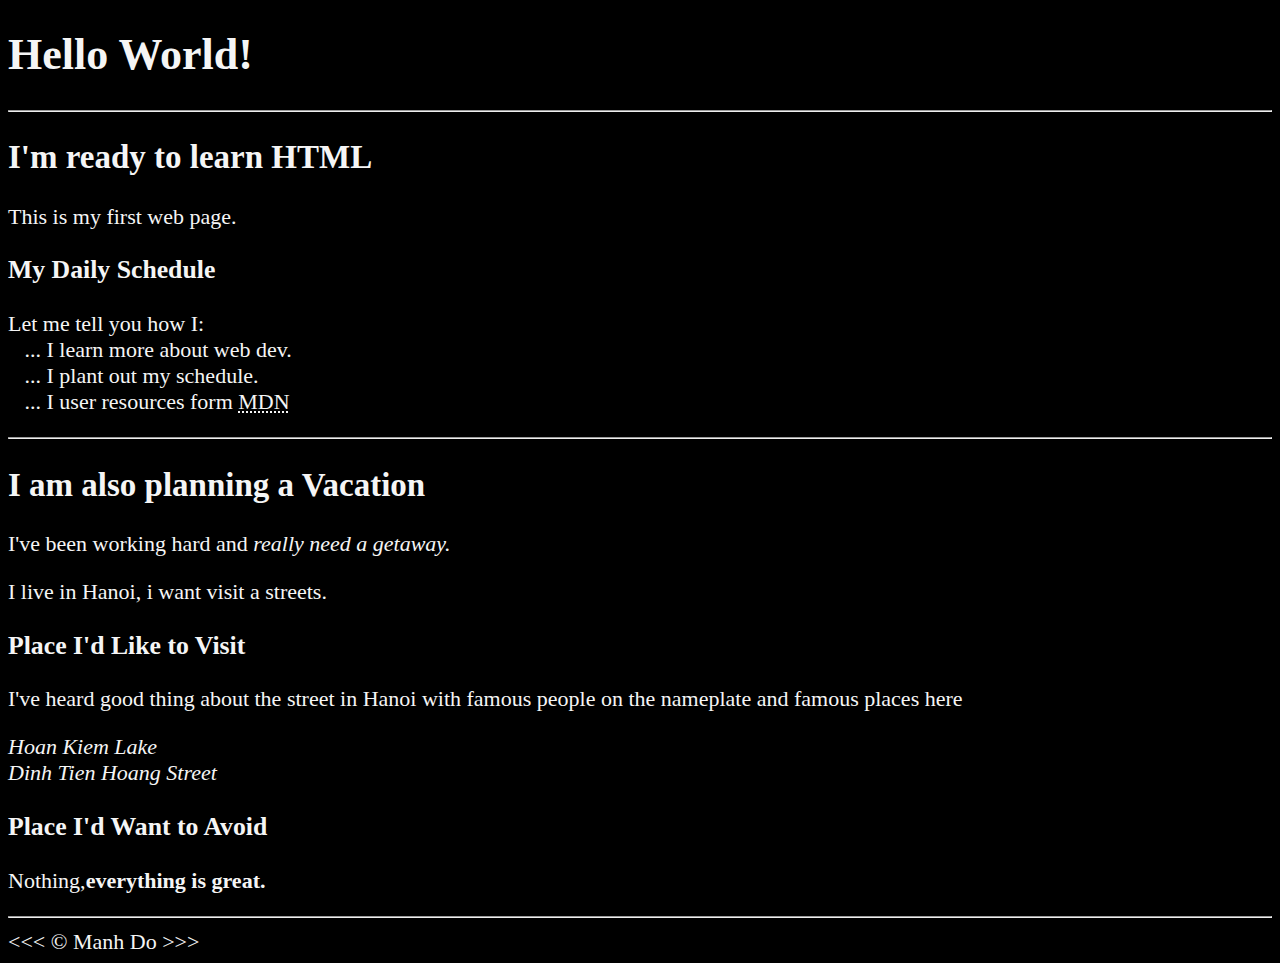
<file: 01_LESSON/index.html>
<!DOCTYPE html>
<html lang="en">
  <head>
    <meta charset="UTF-8">
    <meta name="author" content="Manh Do">
    <meta name="description" content="this page contains all the things i am learning how to create as i learn HTML.">
    <title>First Web Page</title>
    <link rel="icon" href="html5.png" type="image/x-icon">
    <!-- noi nay co the lien ket den javascript file, css file -->
    <link rel="stylesheet" href="main.css" type="text/css">    

  </head>

  <body>
    <h1>Hello World!</h1>

    <hr>

    <h2>I'm ready to learn HTML</h2>
    <p>This is my first web page.</p>

    <h3>My Daily Schedule</h3>
    <p>Let me tell you how I:
        <br>&nbsp;&nbsp;&nbsp;... I learn more about web dev.
        <br>&nbsp;&nbsp;&nbsp;... I plant out my schedule.
        <br>&nbsp;&nbsp;&nbsp;... I user resources form <abbr title="Mozilla Develop Network">MDN</abbr>
    </p>

    <hr>

    <h2>I am also planning a Vacation</h2>
    <p>I've been working hard and <em>really need a getaway.</em></p>
    <p>I live in Hanoi, i want  visit a streets.</p>

    <h3>Place I'd Like to Visit</h3>
    <p>I've heard good thing about the street in Hanoi with famous people on the nameplate and famous places here</p>
    <address>
        Hoan Kiem Lake <br>
        Dinh Tien Hoang Street <br>
    </address>
    <!-- TODO: Add more place -->
    <h3>Place I'd Want to Avoid</h3>
    <p>Nothing,<strong>everything is great.</strong> </p>
        
    <hr>
    &lt;&lt;&lt; &copy; Manh Do &gt;&gt;&gt;
  </body>
</html>
</file>
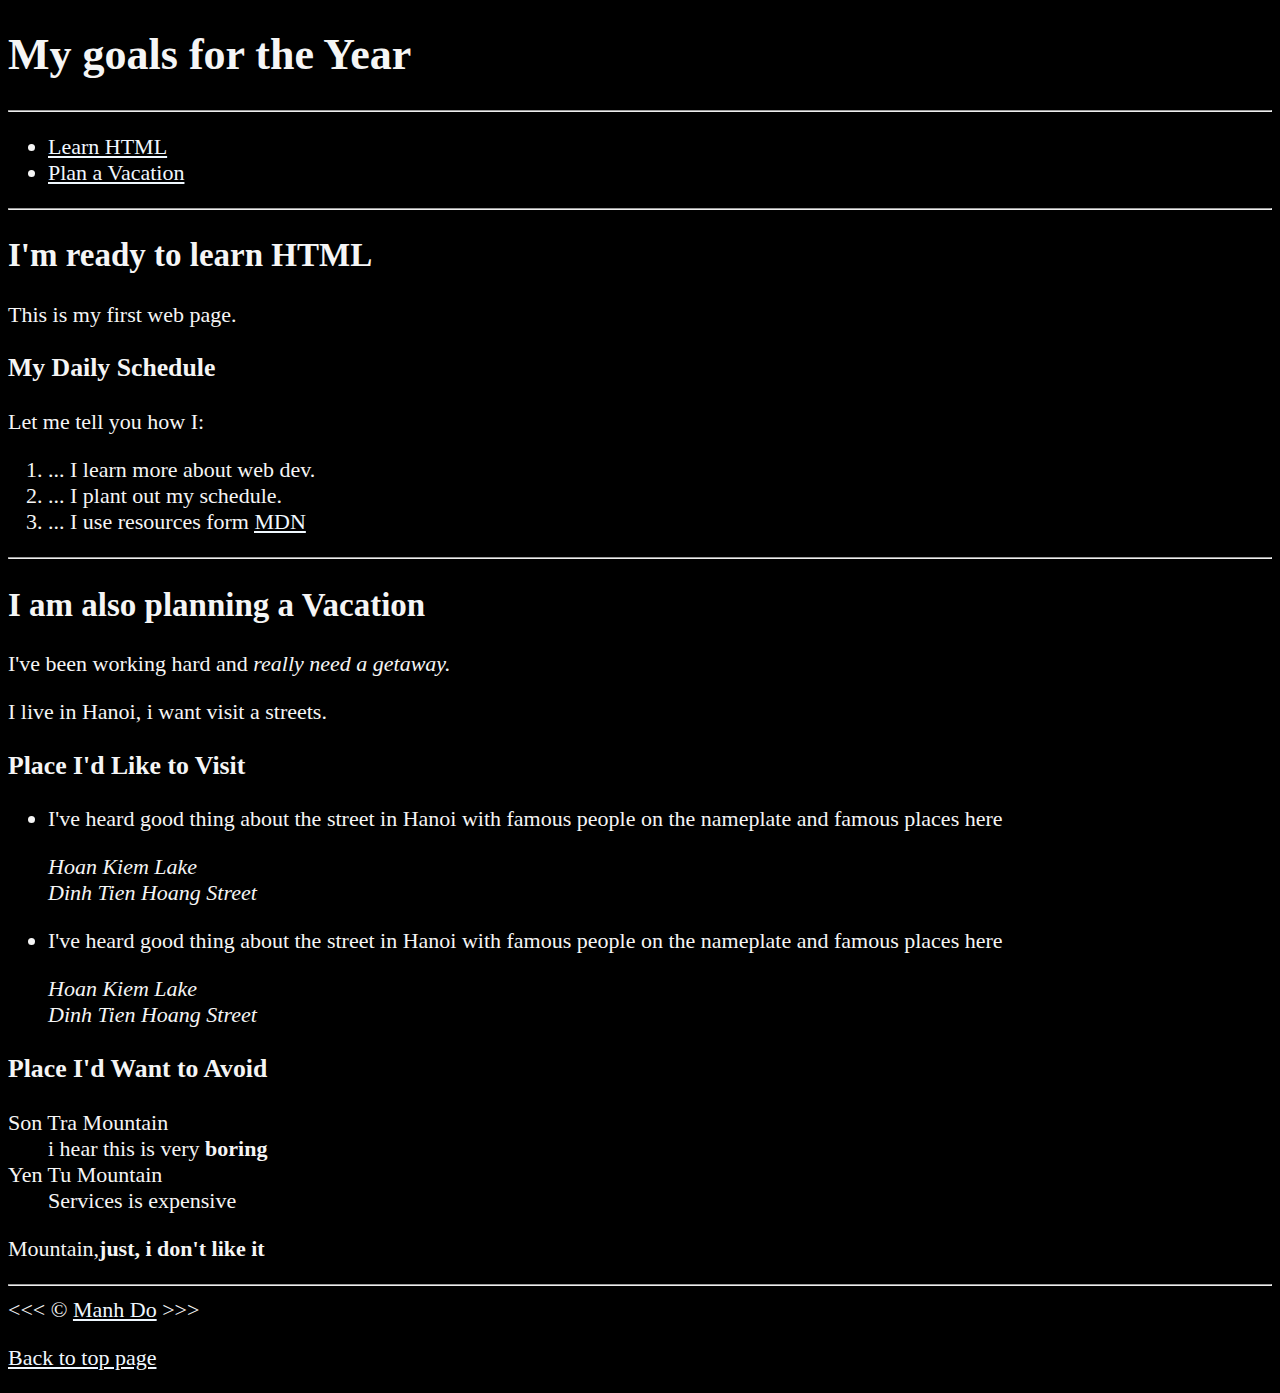
<file: 04_LESSON/index.html>
<!DOCTYPE html>
<html lang="en">
  <head>
    <meta charset="UTF-8">
    <meta name="author" content="Manh Do">
    <meta name="description" content="this page contains all the things i am learning how to create as i learn HTML.">
    <title>First Web Page</title>
    <link rel="icon" href="html5.png" type="image/x-icon">
    <!-- noi nay co the lien ket den javascript file, css file -->
    <link rel="stylesheet" href="main.css" type="text/css">    

  </head>

  <body>
    <h1>My goals for the Year</h1>

    <hr>
      <nav>
        <ul>
          <li>
            <a href="#html">Learn HTML</a>
          </li>
          <li>
            <a href="#vacation">Plan a Vacation</a>
          </li>
        </ul>
      </nav>
    <hr>

    <section id="html">
      <h2>I'm ready to learn HTML</h2>
      <p>This is my first web page.</p>

      <h3>My Daily Schedule</h3>
      <p>Let me tell you how I:</p>
      <ol>
        <li>... I learn more about web dev.</li>
        <li>... I plant out my schedule.</li>
        <li>... I use resources form <abbr title="Mozilla Develop Network"><a href="https://developer.mozilla.org/">MDN</a></abbr></li>
      </ol>
    </section>

    <hr>
    <section id="vacation">
      <h2>I am also planning a Vacation</h2>
      <p>I've been working hard and <em>really need a getaway.</em></p>
      <p>I live in Hanoi, i want  visit a streets.</p>

      <h3>Place I'd Like to Visit</h3>
      <ul>
        <li>
          <p>I've heard good thing about the street in Hanoi with famous people on the nameplate and famous places here</p>
          <address>
              Hoan Kiem Lake <br>
              Dinh Tien Hoang Street <br>
          </address>
        </li>
        <li>
          <p>I've heard good thing about the street in Hanoi with famous people on the nameplate and famous places here</p>
          <address>
              Hoan Kiem Lake <br>
              Dinh Tien Hoang Street <br>
          </address>
        </li>
        <!-- TODO: Add more place -->
      </ul>
      <h3>Place I'd Want to Avoid</h3>
      <dl>
        <dt>Son Tra Mountain</dt>
        <dd>i hear this is very <strong>boring</strong></dd>

        <dt>Yen Tu Mountain</dt>
        <dd>Services is expensive</dd>
      </dl>
      <p>Mountain,<strong>just, i don't like it</strong> </p>
    </section>
    <hr>
    &lt;&lt;&lt; &copy; <a href="about.html">Manh Do</a> &gt;&gt;&gt;
    <p>
      <a href="#">Back to top page</a>
    </p>
  </body>
</html>
</file>
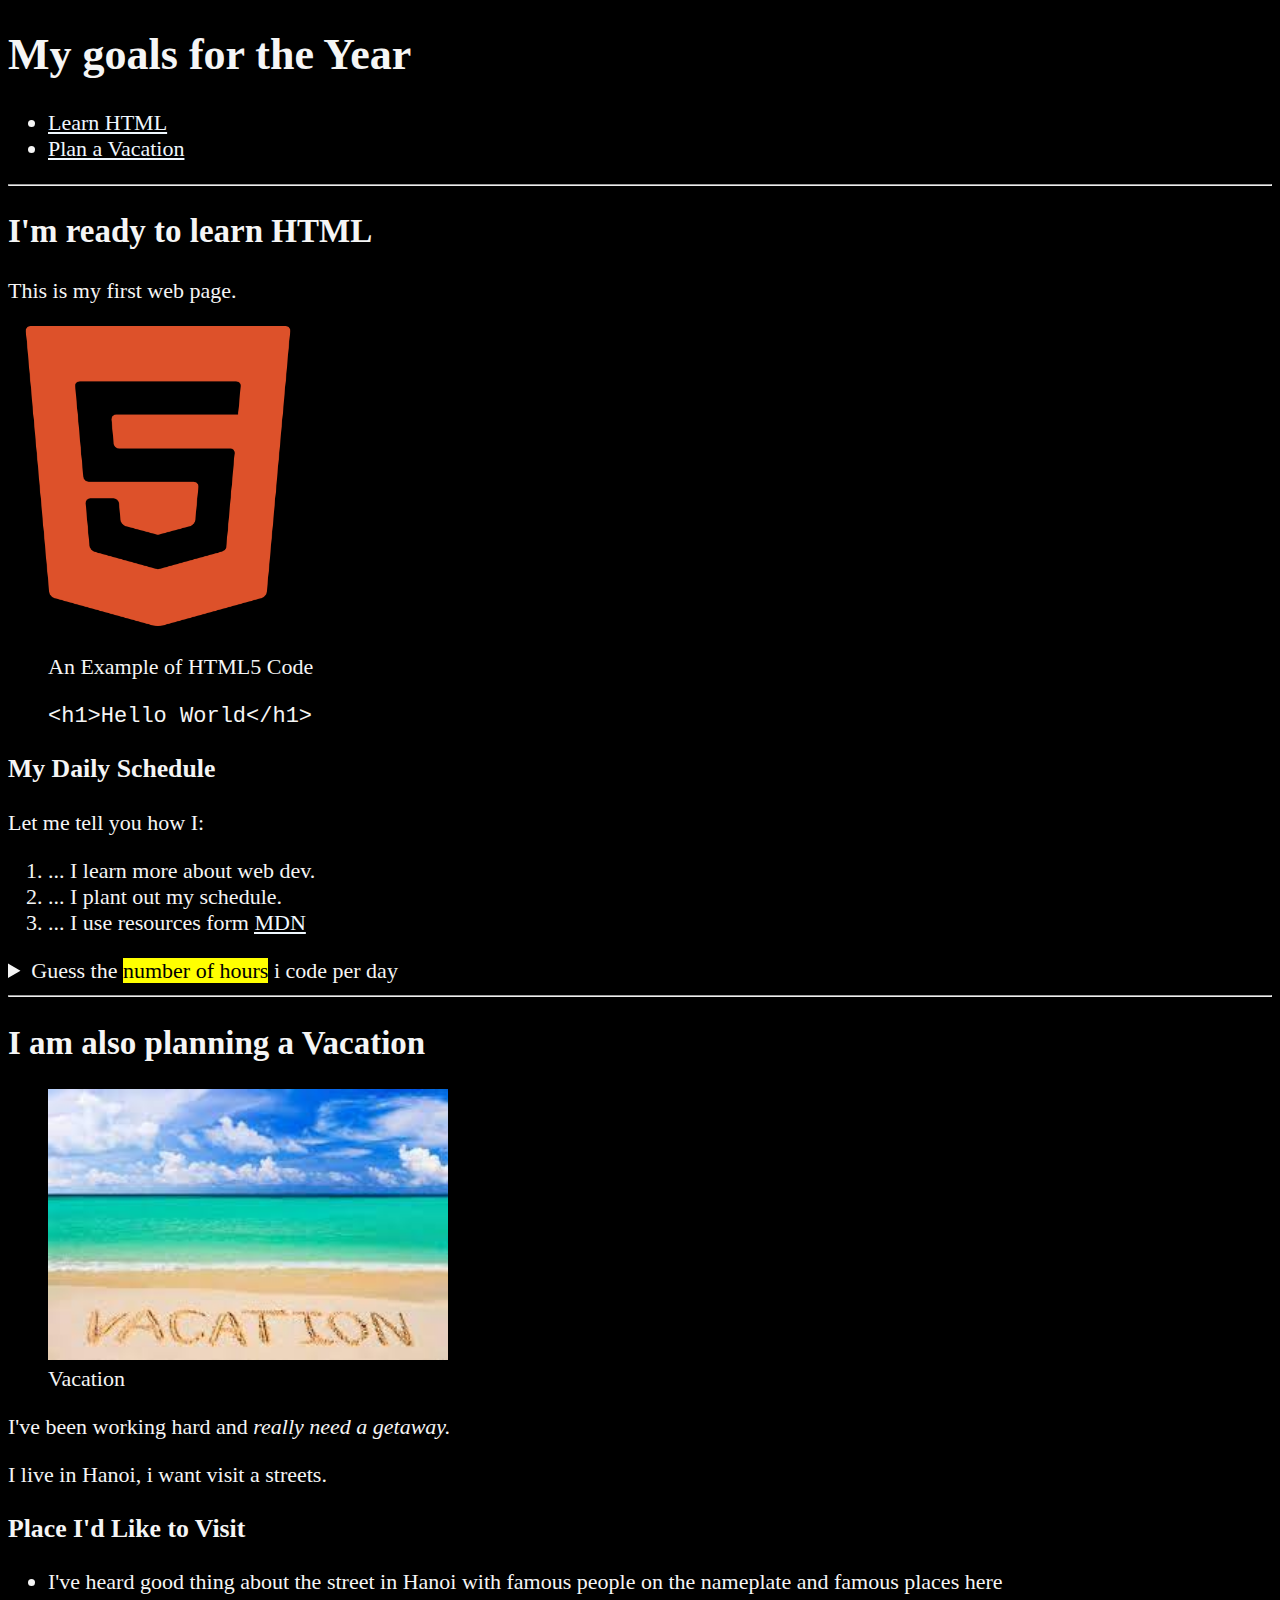
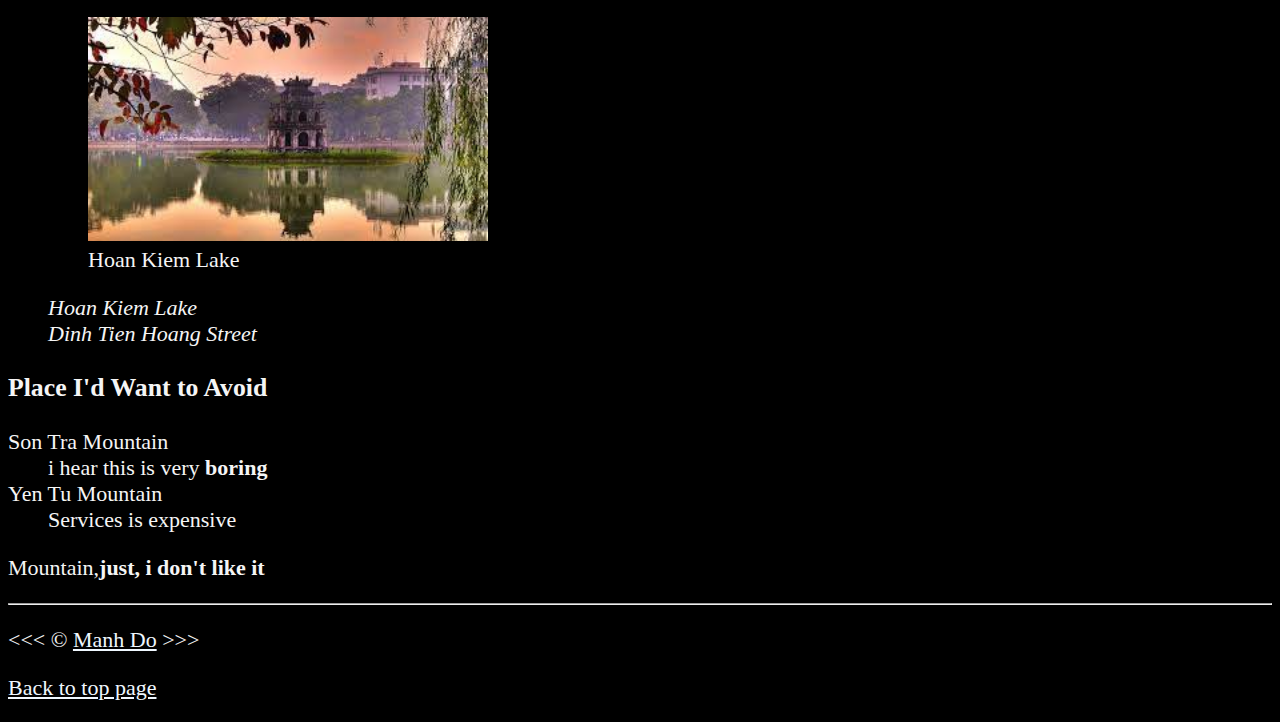
<file: 07_LESSON/index.html>
<!DOCTYPE html>
<html lang="en">

<head>
  <meta charset="UTF-8" />
  <meta name="author" content="Manh Do" />
  <meta name="description" content="this page contains all the things i am learning how to create as i learn HTML." />
  <title>First Web Page</title>
  <link rel="icon" href="html5.png" type="image/x-icon" />
  <!-- noi nay co the lien ket den javascript file, css file -->
  <link rel="stylesheet" href="main.css" type="text/css" />
</head>

<body>
  <h1>My goals for the Year</h1>

  <header>
    <nav aria-label="primary-navigation">
      <ul>
        <li>
          <a href="#html">Learn HTML</a>
        </li>
        <li>
          <a href="#vacation">Plan a Vacation</a>
        </li>
      </ul>
    </nav>
  </header>
  <hr />
  <main>
    <article id="html">
      <h2>I'm ready to learn HTML</h2>
      <p>This is my first web page.</p>
      <section>
        <img src="img/html_logo.png" alt="html_logo" width="300" height="300" title="I am learning HTML5" />

        <figure>
          <figcaption>An Example of HTML5 Code</figcaption>
          <p>
            <code>&lt;h1&gt;Hello World&lt;/h1&gt;</code>
          </p>
        </figure>
      </section>
      <section>
        <h3>My Daily Schedule</h3>
        <p>Let me tell you how I:</p>
        <ol>
          <li>... I learn more about web dev.</li>
          <li>... I plant out my schedule.</li>
          <li>
            ... I use resources form
            <abbr title="Mozilla Develop Network"><a href="https://developer.mozilla.org/">MDN</a></abbr>
          </li>
        </ol>
      </section>

      <aside>
        <details>
          <summary>
            Guess the <mark>number of hours</mark> i code per day
          </summary>
          <p>i start at <time datetime="08:00">8 am</time> and i write code <time datetime="PT3H">3 hours</time> every
            morning.</p>
        </details>
      </aside>

      
    </article>

    <hr />

    <article id="vacation">
      <h2>I am also planning a Vacation</h2>
      <figure>
        <img src="img/vacation.png" alt="vacation" width="400" title="it's 5 o'clock" />
        <figcaption>Vacation</figcaption>
      </figure>
      <p>I've been working hard and <em>really need a getaway.</em></p>
      <p>I live in Hanoi, i want visit a streets.</p>
      <section>
        <h3>Place I'd Like to Visit</h3>
        <ul>
          <li>
            <p>
              I've heard good thing about the street in Hanoi with famous people
              on the nameplate and famous places here
            </p>
            <figure>
              <img src="img/hoan_kiem_lake.png" alt="hoan kiem Lake" width="400" title="i want to visit HK Lake"
                loading="lazy" />
              <figcaption>Hoan Kiem Lake</figcaption>
            </figure>

            <address>
              Hoan Kiem Lake <br />
              Dinh Tien Hoang Street <br />
            </address>
          </li>
          <!-- <li>
            <p>I've heard good thing about the street in Hanoi with famous people on the nameplate and famous places here</p>
            <address>
                Hoan Kiem Lake <br>
                Dinh Tien Hoang Street <br>
            </address>
          </li> -->

      </section>
      <!-- TODO: Add more place -->
      <!-- <div></div>
      <span></span> -->
      <section>
        </ul>
        <h3>Place I'd Want to Avoid</h3>
        <dl>
          <dt>Son Tra Mountain</dt>
          <dd>i hear this is very <strong>boring</strong></dd>

          <dt>Yen Tu Mountain</dt>
          <dd>Services is expensive</dd>
        </dl>
        <p>Mountain,<strong>just, i don't like it</strong></p>
      </section>
    </article>
  </main>
  <hr />
  <footer>
    <p>&lt;&lt;&lt; &copy; <a href="about.html">Manh Do</a> &gt;&gt;&gt;</p>
    <p>
      <a href="#">Back to top page</a>
    </p>
  </footer>
</body>

</html>
</file>
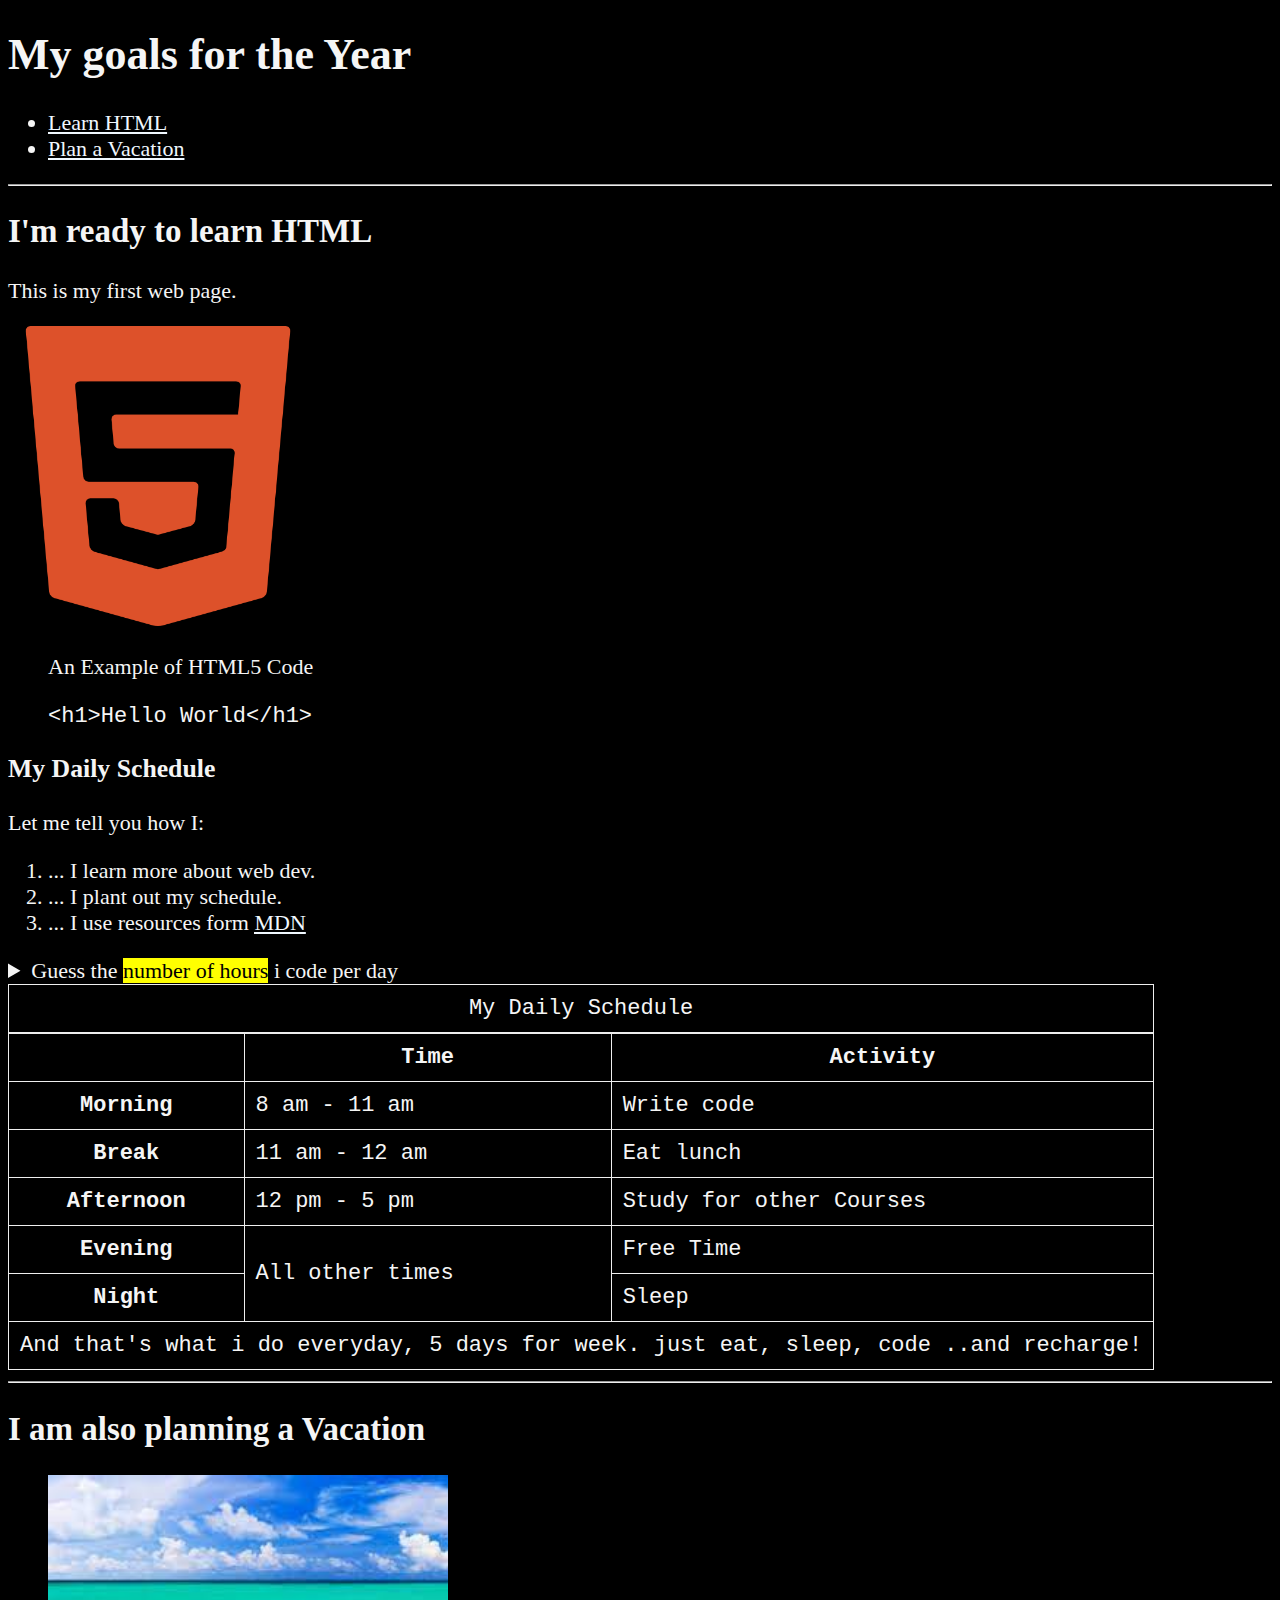
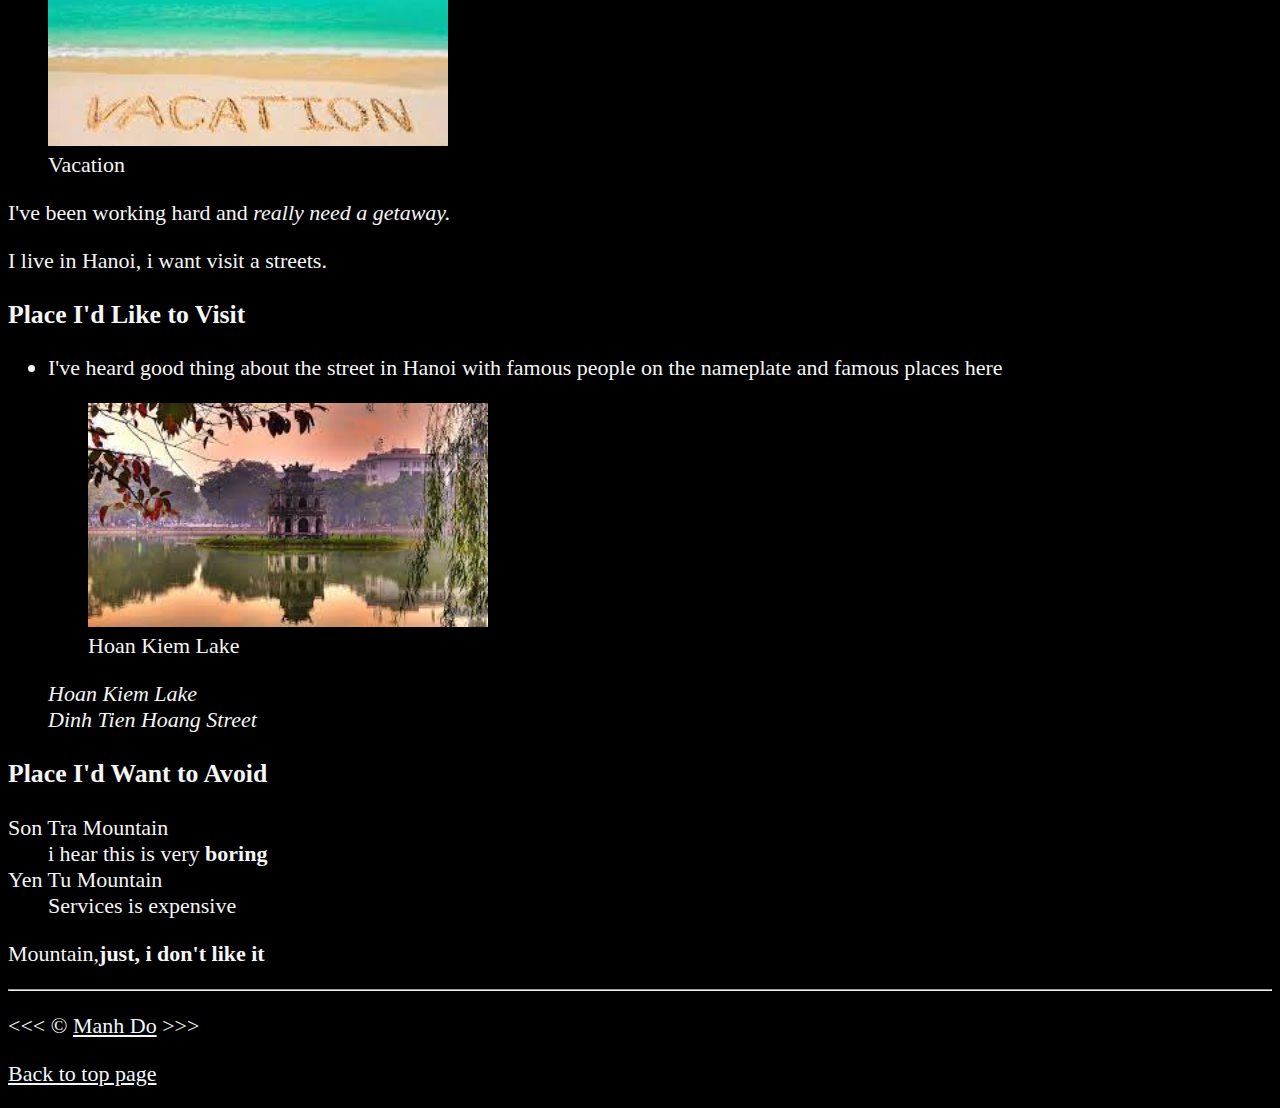
<file: 08_LESSON/index.html>
<!DOCTYPE html>
<html lang="en">

<head>
  <meta charset="UTF-8" />
  <meta name="author" content="Manh Do" />
  <meta name="description" content="this page contains all the things i am learning how to create as i learn HTML." />
  <title>First Web Page</title>
  <link rel="icon" href="html5.png" type="image/x-icon" />
  <!-- noi nay co the lien ket den javascript file, css file -->
  <link rel="stylesheet" href="main.css" type="text/css" />
</head>

<body>
  <h1>My goals for the Year</h1>

  <header>
    <nav aria-label="primary-navigation">
      <ul>
        <li>
          <a href="#html">Learn HTML</a>
        </li>
        <li>
          <a href="#vacation">Plan a Vacation</a>
        </li>
      </ul>
    </nav>
  </header>
  <hr />
  <main>
    <article id="html">
      <h2>I'm ready to learn HTML</h2>
      <p>This is my first web page.</p>
      <section>
        <img src="img/html_logo.png" alt="html_logo" width="300" height="300" title="I am learning HTML5" />

        <figure>
          <figcaption>An Example of HTML5 Code</figcaption>
          <p>
            <code>&lt;h1&gt;Hello World&lt;/h1&gt;</code>
          </p>
        </figure>
      </section>
      <section>
        <h3>My Daily Schedule</h3>
        <p>Let me tell you how I:</p>
        <ol>
          <li>... I learn more about web dev.</li>
          <li>... I plant out my schedule.</li>
          <li>
            ... I use resources form
            <abbr title="Mozilla Develop Network"><a href="https://developer.mozilla.org/">MDN</a></abbr>
          </li>
        </ol>
      </section>

      <aside>
        <details>
          <summary>
            Guess the <mark>number of hours</mark> i code per day
          </summary>
          <p>i start at <time datetime="08:00">8 am</time> and i write code <time datetime="PT3H">3 hours</time> every
            morning.</p>
        </details>
      </aside>

      <table>
        <caption>My Daily Schedule</caption>
        <thead>
          <tr>
            <th>&nbsp;</th>
            <th scope="col">Time</th>
            <th scope="col">Activity</th>
          </tr>
        </thead>
        <tbody>
          <tr>
            <th scope="row">Morning</th>
            <td>
              <time datetime="08:00">8 am</time> - <time datetime="11:00">11 am</time>
            </td>
            <td>Write code</td>
          </tr>
          <tr>
            <th scope="row">Break</th>
            <td>
              <time datetime="11:00">11 am</time> - <time datetime="12:00">12 am</time>
            </td>
            <td>Eat lunch</td>
          </tr>
          <tr>
            <th scope="row">Afternoon</th>
            <td>
              <time datetime="12:00">12 pm</time> - <time datetime="17:00">5 pm</time>
            </td>
            <td>Study for other Courses</td>
          </tr>
          <tr>
            <th scope="row">Evening</th>
            <td rowspan="2">All other times</td>
            <td>Free Time</td>
          </tr>
          <tr>
            <th scope="row">Night</th>
            <td>Sleep</td>
          </tr>
        </tbody>
        <tfoot>
          <tr>
            <td colspan="3">And that's what i do everyday, 5 days for week. just eat, sleep, code ..and recharge!</td>
          </tr>
        </tfoot>
      </table>
    </article>

    <hr />

    <article id="vacation">
      <h2>I am also planning a Vacation</h2>
      <figure>
        <img src="img/vacation.png" alt="vacation" width="400" title="it's 5 o'clock" />
        <figcaption>Vacation</figcaption>
      </figure>
      <p>I've been working hard and <em>really need a getaway.</em></p>
      <p>I live in Hanoi, i want visit a streets.</p>
      <section>
        <h3>Place I'd Like to Visit</h3>
        <ul>
          <li>
            <p>
              I've heard good thing about the street in Hanoi with famous people
              on the nameplate and famous places here
            </p>
            <figure>
              <img src="img/hoan_kiem_lake.png" alt="hoan kiem Lake" width="400" title="i want to visit HK Lake"
                loading="lazy" />
              <figcaption>Hoan Kiem Lake</figcaption>
            </figure>

            <address>
              Hoan Kiem Lake <br />
              Dinh Tien Hoang Street <br />
            </address>
          </li>
          <!-- <li>
            <p>I've heard good thing about the street in Hanoi with famous people on the nameplate and famous places here</p>
            <address>
                Hoan Kiem Lake <br>
                Dinh Tien Hoang Street <br>
            </address>
          </li> -->

      </section>
      <!-- TODO: Add more place -->
      <!-- <div></div>
      <span></span> -->
      <section>
        </ul>
        <h3>Place I'd Want to Avoid</h3>
        <dl>
          <dt>Son Tra Mountain</dt>
          <dd>i hear this is very <strong>boring</strong></dd>

          <dt>Yen Tu Mountain</dt>
          <dd>Services is expensive</dd>
        </dl>
        <p>Mountain,<strong>just, i don't like it</strong></p>
      </section>
    </article>
  </main>
  <hr />
  <footer>
    <p>&lt;&lt;&lt; &copy; <a href="about.html">Manh Do</a> &gt;&gt;&gt;</p>
    <p>
      <a href="#">Back to top page</a>
    </p>
  </footer>
</body>

</html>
</file>
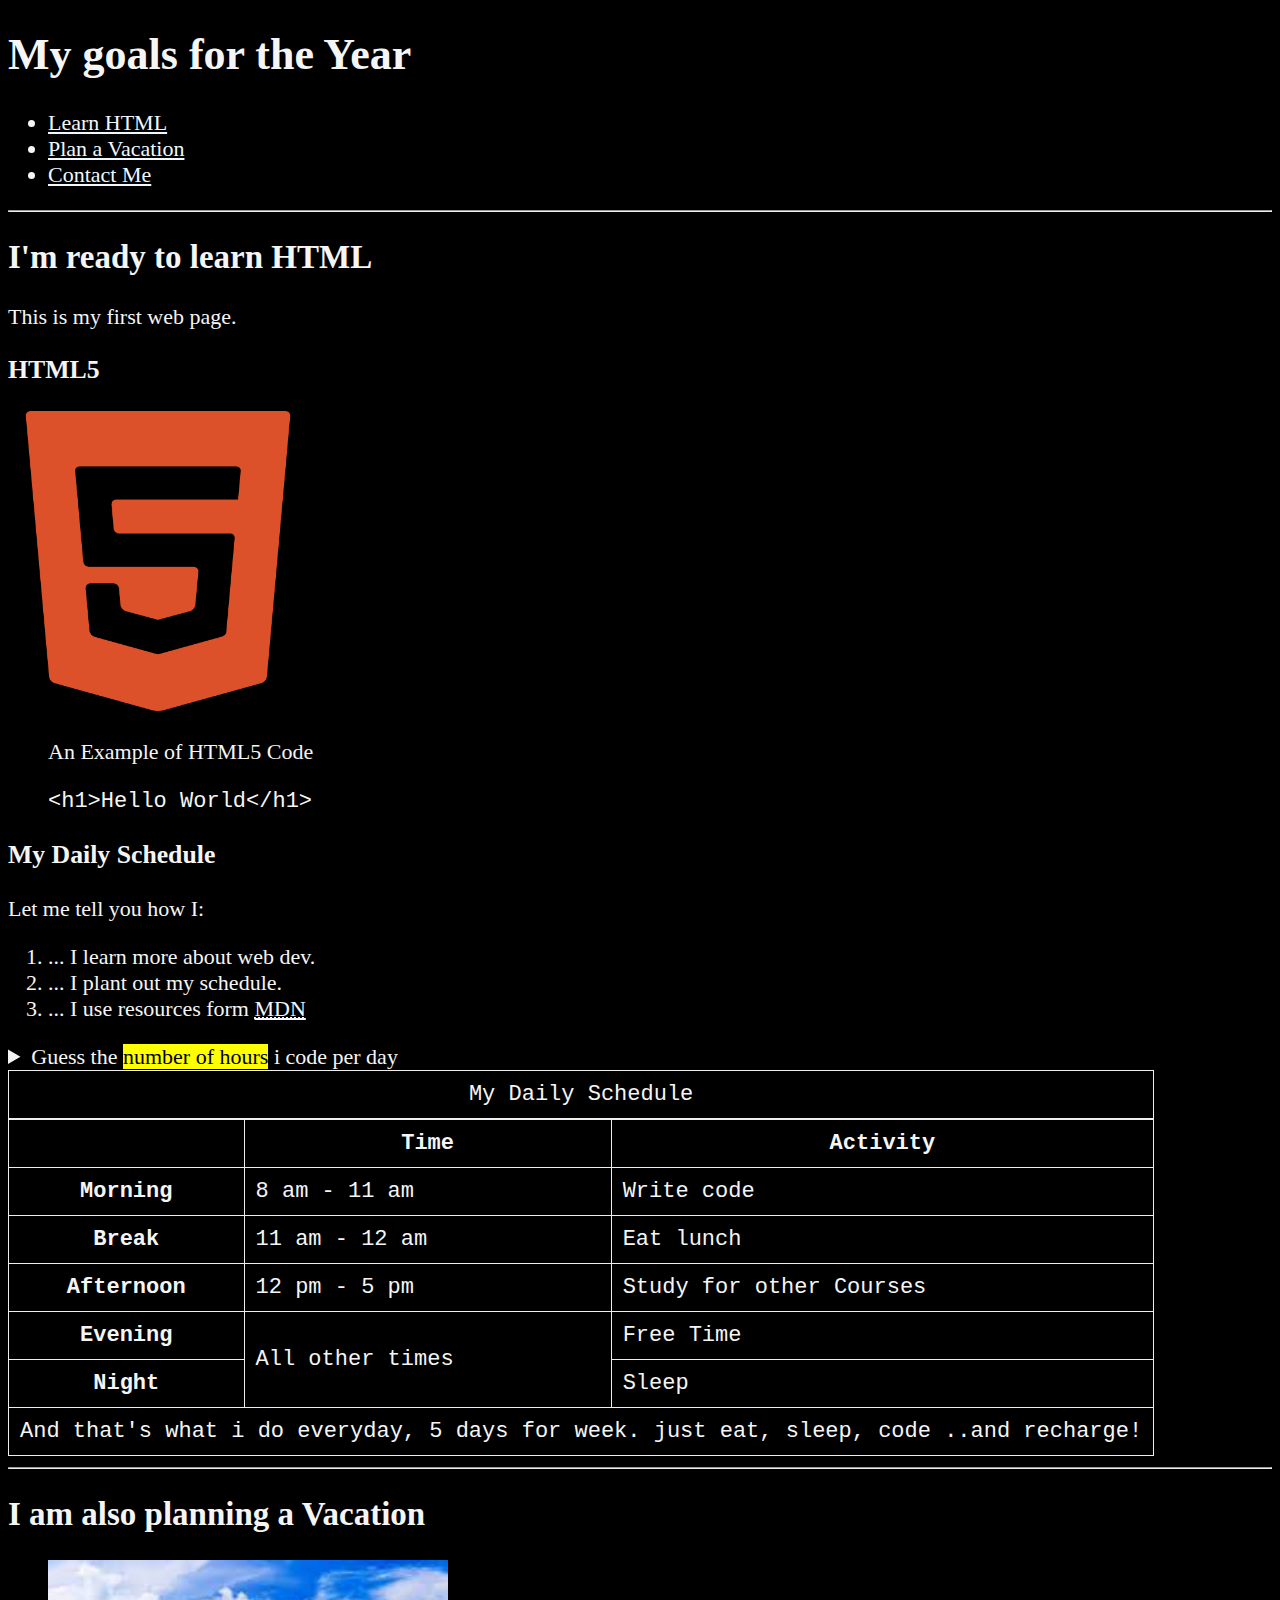
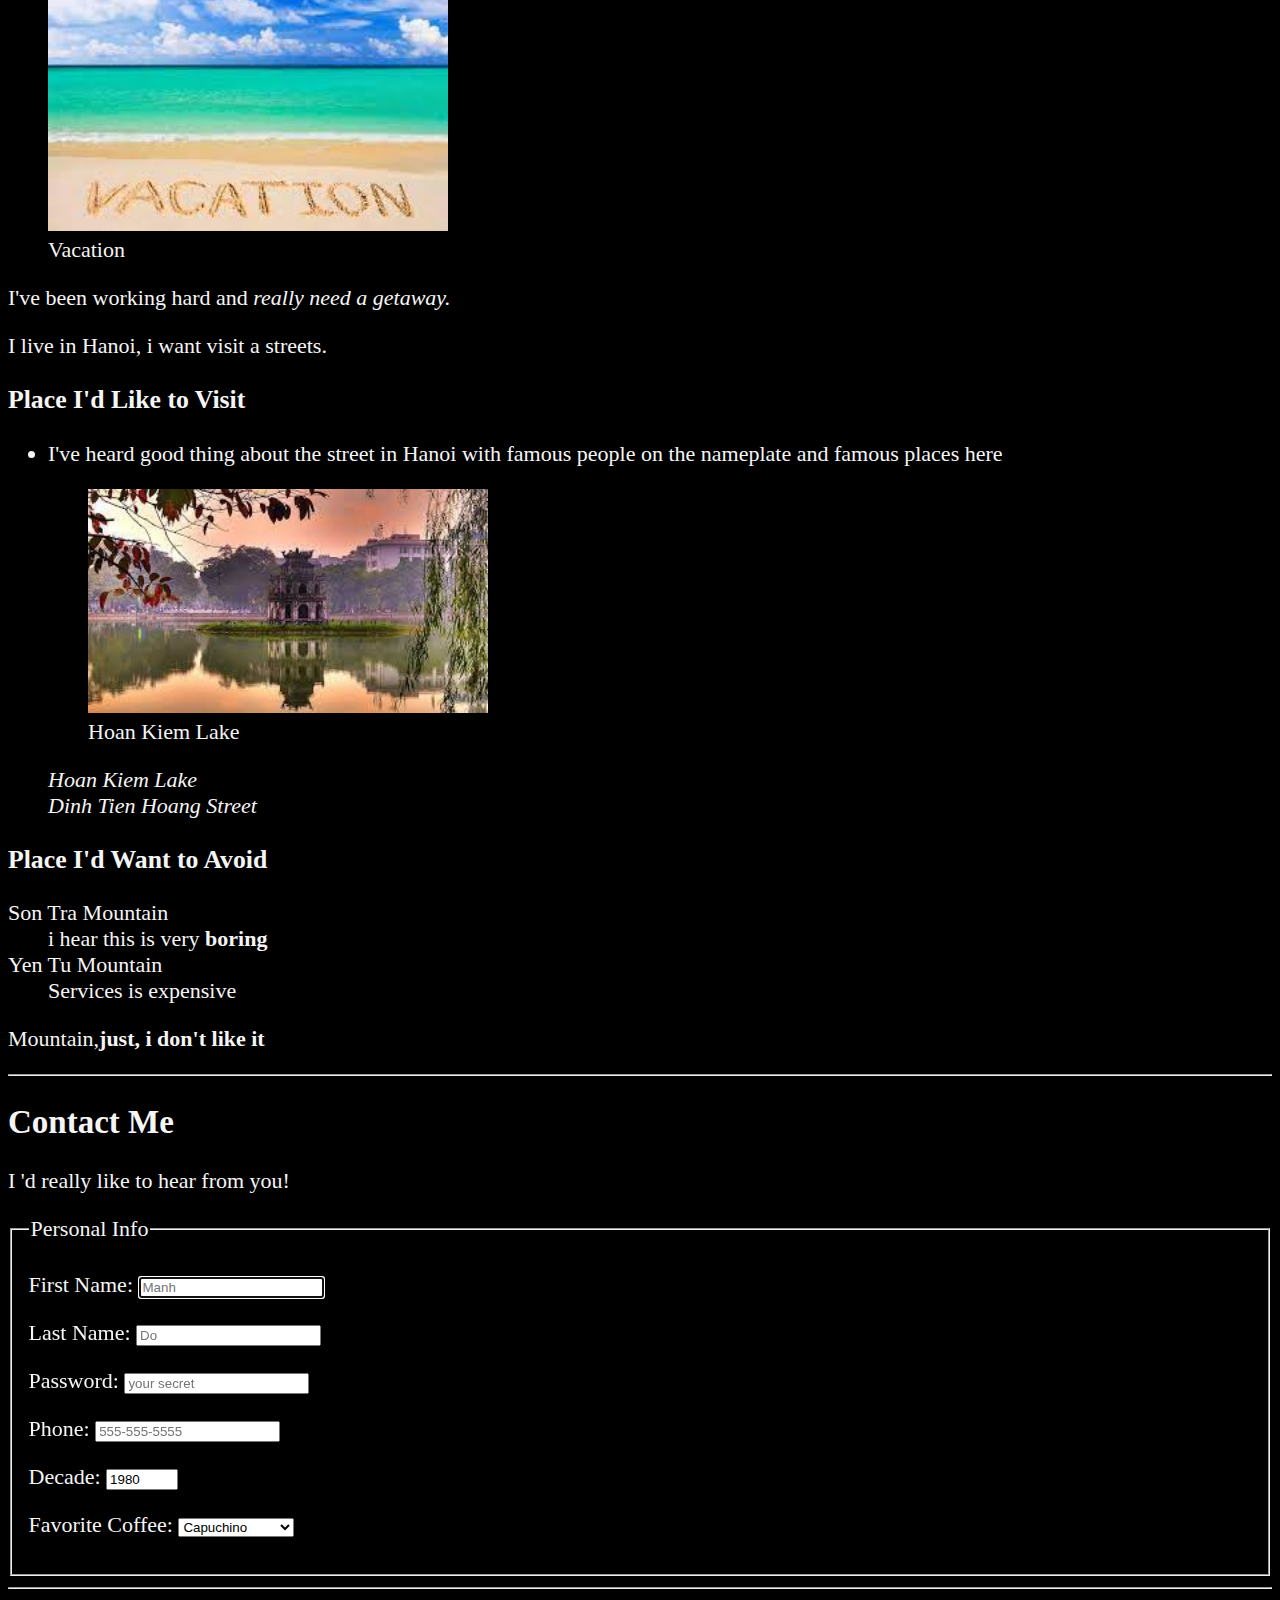
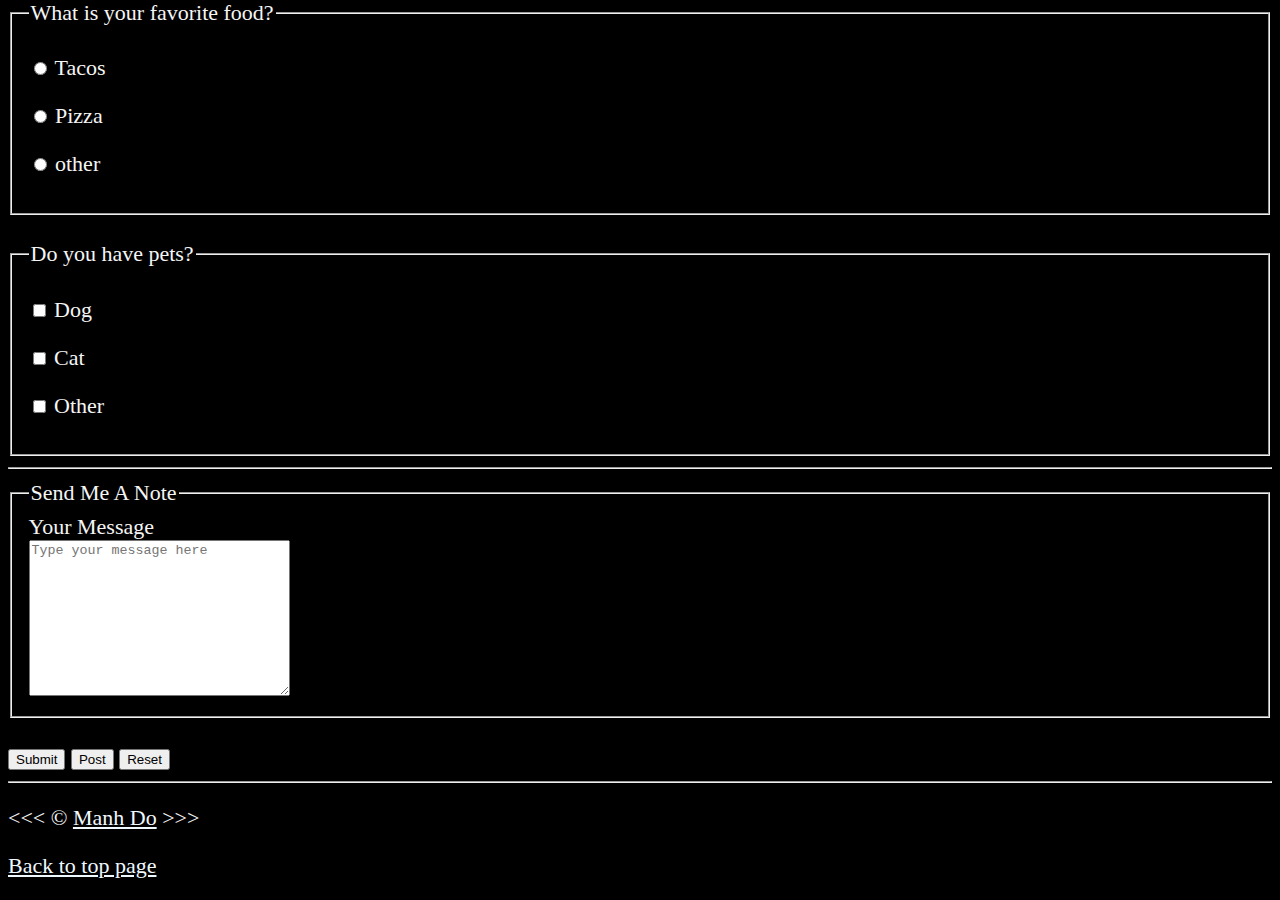
<file: 09_LESSON/index.html>
<!DOCTYPE html>
<html lang="en">

<head>
  <meta charset="UTF-8" />
  <meta name="author" content="Manh Do" />
  <meta name="description" content="this page contains all the things i am learning how to create as i learn HTML." />
  <title>First Web Page</title>
  <link rel="icon" href="html5.png" type="image/x-icon" />
  <!-- noi nay co the lien ket den javascript file, css file -->
  <link rel="stylesheet" href="main.css" type="text/css" />
</head>

<body>
  <h1>My goals for the Year</h1>

  <header>
    <nav aria-label="primary-navigation">
      <ul>
        <li>
          <a href="#html">Learn HTML</a>
        </li>
        <li>
          <a href="#vacation">Plan a Vacation</a>
        </li>
        <li>
          <a href="#contact">Contact Me</a>
        </li>
      </ul>
    </nav>
  </header>
  <hr />
  <main>
    <article id="html">
      <h2>I'm ready to learn HTML</h2>
      <p>This is my first web page.</p>
      <section>
        <h3>HTML5</h3>
        <img src="img/html_logo.png" alt="html_logo" width="300" height="300" title="I am learning HTML5" />

        <figure>
          <figcaption>An Example of HTML5 Code</figcaption>
          <p>
            <code>&lt;h1&gt;Hello World&lt;/h1&gt;</code>
          </p>
        </figure>
      </section>
      <section>
        <h3>My Daily Schedule</h3>
        <p>Let me tell you how I:</p>
        <ol>
          <li>... I learn more about web dev.</li>
          <li>... I plant out my schedule.</li>
          <li>
            ... I use resources form
            <abbr title="Mozilla Develop Network"><a href="https://developer.mozilla.org/">MDN</a></abbr>
          </li>
        </ol>
      </section>

      <aside>
        <details>
          <summary>
            Guess the <mark>number of hours</mark> i code per day
          </summary>
          <p>i start at <time datetime="08:00">8 am</time> and i write code <time datetime="PT3H">3 hours</time> every
            morning.</p>
        </details>
      </aside>

      <table>
        <caption>My Daily Schedule</caption>
        <thead>
          <tr>
            <th>&nbsp;</th>
            <th scope="col">Time</th>
            <th scope="col">Activity</th>
          </tr>
        </thead>
        <tbody>
          <tr>
            <th scope="row">Morning</th>
            <td>
              <time datetime="08:00">8 am</time> - <time datetime="11:00">11 am</time>
            </td>
            <td>Write code</td>
          </tr>
          <tr>
            <th scope="row">Break</th>
            <td>
              <time datetime="11:00">11 am</time> - <time datetime="12:00">12 am</time>
            </td>
            <td>Eat lunch</td>
          </tr>
          <tr>
            <th scope="row">Afternoon</th>
            <td>
              <time datetime="12:00">12 pm</time> - <time datetime="17:00">5 pm</time>
            </td>
            <td>Study for other Courses</td>
          </tr>
          <tr>
            <th scope="row">Evening</th>
            <td rowspan="2">All other times</td>
            <td>Free Time</td>
          </tr>
          <tr>
            <th scope="row">Night</th>
            <td>Sleep</td>
          </tr>
        </tbody>
        <tfoot>
          <tr>
            <td colspan="3">And that's what i do everyday, 5 days for week. just eat, sleep, code ..and recharge!</td>
          </tr>
        </tfoot>
      </table>
    </article>

    <hr />

    <article id="vacation">
      <h2>I am also planning a Vacation</h2>
      <figure>
        <img src="img/vacation.png" alt="vacation" width="400" title="it's 5 o'clock" />
        <figcaption>Vacation</figcaption>
      </figure>
      <p>I've been working hard and <em>really need a getaway.</em></p>
      <p>I live in Hanoi, i want visit a streets.</p>
      <section>
        <h3>Place I'd Like to Visit</h3>
        <ul>
          <li>
            <p>
              I've heard good thing about the street in Hanoi with famous people
              on the nameplate and famous places here
            </p>
            <figure>
              <img src="img/hoan_kiem_lake.png" alt="hoan kiem Lake" width="400" title="i want to visit HK Lake"
                loading="lazy" />
              <figcaption>Hoan Kiem Lake</figcaption>
            </figure>

            <address>
              Hoan Kiem Lake <br />
              Dinh Tien Hoang Street <br />
            </address>
          </li>
          <!-- <li>
            <p>I've heard good thing about the street in Hanoi with famous people on the nameplate and famous places here</p>
            <address>
                Hoan Kiem Lake <br>
                Dinh Tien Hoang Street <br>
            </address>
          </li> -->
        </ul>
      </section>
      <!-- TODO: Add more place -->
      <!-- <div></div>
      <span></span> -->
      <section>
        <h3>Place I'd Want to Avoid</h3>
        <dl>
          <dt>Son Tra Mountain</dt>
          <dd>i hear this is very <strong>boring</strong></dd>

          <dt>Yen Tu Mountain</dt>
          <dd>Services is expensive</dd>
        </dl>
        <p>Mountain,<strong>just, i don't like it</strong></p>
      </section>
    </article>
    <hr>
    <article id="contact">
      <h2>Contact Me</h2>
      <p>I 'd really like to hear from you!</p>
      <form action="https://httpbin.org/get" method="get">
        <fieldset>
          <legend>
            Personal Info
          </legend>
          <p>
            <label for="firstName">First Name:</label>
            <input type="text" name="firstName" id="firstName" placeholder="Manh" autocomplete="on" required autofocus>
          </p>
          <p>
            <label for="lastName">Last Name:</label>
            <input type="text" name="lastName" id="lastName" placeholder="Do" autocomplete="on" required>
          </p>
          <p>
            <label for="password">Password:</label>
            <input type="password" name="password" id="password" placeholder="your secret" required>
          </p>
          <p>
            <label for="phone">Phone:</label>
            <input type="tel" name="phone" id="phone" placeholder="555-555-5555" required
              pattern="[0-9]{3}[0-9]{3}[0-9]{4}">
          </p>
          <p>
            <label for="decade">Decade:</label>
            <input type="number" name="decade" id="decade" min="1950" max="2022" step="10" value="1980">
          </p>
          <p>
            <label for="coffe">Favorite Coffee:</label>
            <select name="coffe" id="coffe" multiple size="1">
              <optgroup label="Coffees">
                <option value="regular coffe">Regular coffe</option>
                <option value="iced coffe">Iced coffe</option>
              </optgroup>
              <optgroup label="Espresso Drinks">
                <option value="capuchino" selected>Capuchino</option>
                <option value="latte">latte</option>
              </optgroup>
            </select>
          </p>
          <!--         <p>
          <label for="coffe">Favorite Coffee:</label>
          <input type="text" name="coffee" id="coffee" list="coffee-list">
          <datalist id=coffee-list>
            <option value="regular coffe">
            <option value="iced coffe">
            <option value="capuchino" selected>
            <option value="latte">
          </datalist>
        </p> -->
        </fieldset>
        <hr>
        <fieldset>
          <legend>What is your favorite food?</legend>
          <p>
            <input type="radio" name="food" id="tacos" value="tacos">
            <label for="tacos">Tacos</label>
          </p>
          <p>
            <input type="radio" name="food" id="pizza" value="pizza">
            <label for="pizza">Pizza</label>
          </p>
          <p>
            <input type="radio" name="food" id="other" value="other">
            <label for="other">other</label>
          </p>
        </fieldset>
        <br>
        <fieldset>
          <legend>Do you have pets?</legend>
          <p>
            <input type="checkbox" name="pets" id="dog" value="dog">
            <label for="dog">Dog</label>
          </p>
          <p>
            <input type="checkbox" name="pets" id="cat" value="cat">
            <label for="cat">Cat</label>
          </p>
          <p>
            <input type="checkbox" name="pets" id="otherPet" value="other">
            <label for="otherPet">Other</label>
          </p>
        </fieldset>
        <hr>
        <fieldset>
          <legend>Send Me A Note</legend>
          <label for="message">Your Message</label>
          <br>
          <textarea name="message" id="message" cols="30" rows="10" placeholder="Type your message here"></textarea>
        </fieldset>
        <br>
        <button type="submit">Submit</button>
        <button type="submit" formaction="https://httpbin.org/post" formmethod="post">Post</button>
        <button type="reset">Reset</button>
      </form>
    </article>
  </main>
  <hr />
  <footer>
    <p>&lt;&lt;&lt; &copy; <a href="about.html">Manh Do</a> &gt;&gt;&gt;</p>
    <p>
      <a href="#">Back to top page</a>
    </p>
  </footer>
</body>

</html>
</file>
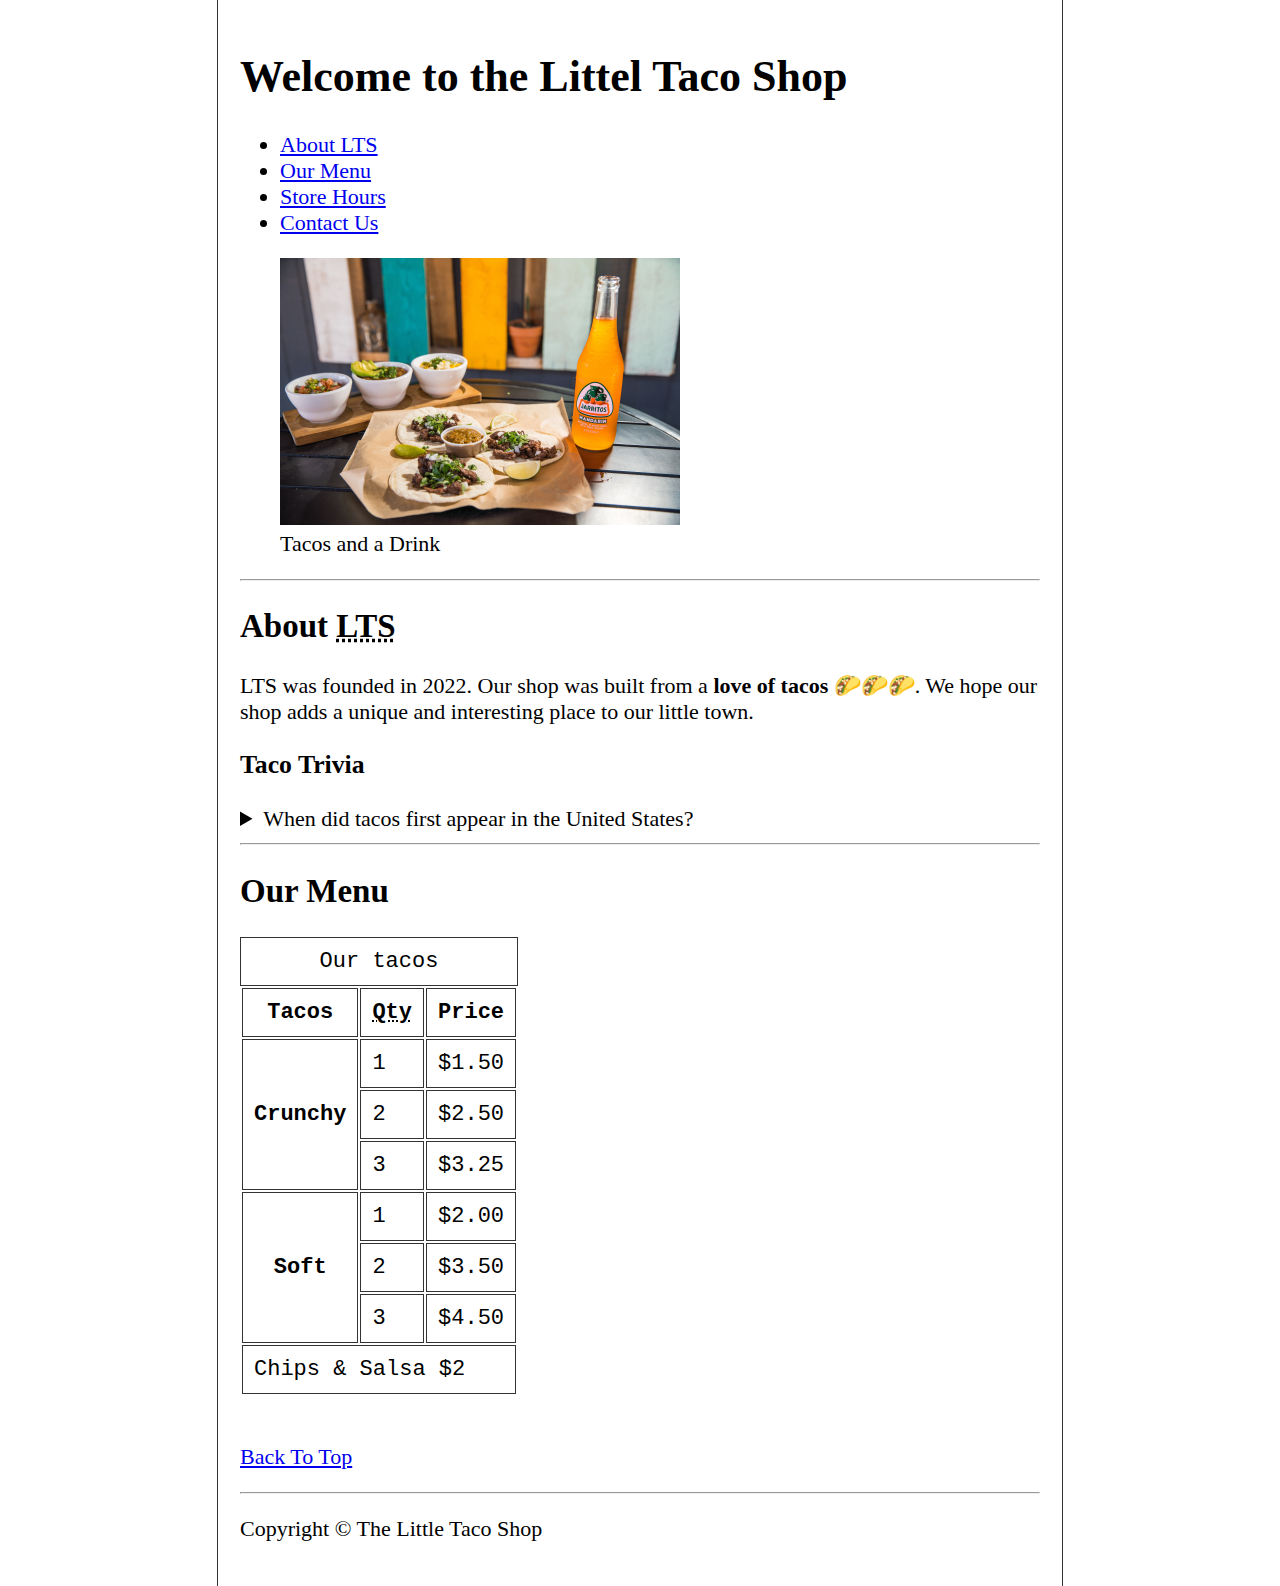
<file: 10_LESSON/index.html>
<!DOCTYPE html>
<html lang="en">

<head>
    <meta charset="UTF-8">
    <!-- <meta http-equiv="X-UA-Compatible" content="IE=edge">
    <meta name="viewport" content="width=device-width, initial-scale=1.0"> -->
    <meta name="author" content="Manh Do">
    <meta name="description" content="Hi!, I'm Manh Do who am the owner this Shop">
    <link rel="stylesheet" href="css/style.css">
    <link rel="icon" href="favicon.ico">
    <title>LTS Shop</title>
</head>

<body>
    <header>
        <h1>Welcome to the Littel Taco Shop</h1>
        <nav aria-label="primary-navigation">
            <ul>
                <li>
                    <a href="#about">About <abbr title="The Little Taca Shop">LTS</abbr></a>
                </li>
                <li>
                    <a href="#menu">Our Menu</a>
                </li>
                <li>
                    <a href="hours.html">Store Hours</a>
                </li>
                <li>
                    <a href="contact.html">Contact Us</a>
                </li>
            </ul>
            <figure>
                <img src="img/tacos_and_drink_400x267.png" width="400" height="267" alt="Tacos and Drink"
                    title="a meal at the shop">
                <figcaption>Tacos and a Drink</figcaption>
            </figure>
        </nav>
    </header>
    <hr>
    <main>
        <article id="about">
            <h2>About <abbr title="The Little Taca Shop">LTS</abbr></h2>
            <p>LTS was founded in <time datetime="2022">2022</time>. Our shop
                was built from a <strong>love of tacos</strong> 🌮🌮🌮. We hope our shop adds a unique and interesting
                place to our little town.
            </p>

            <aside>
                <h3>Taco Trivia</h3>
                <details>
                    <summary>
                        When did tacos first appear in the United States?
                    </summary>
                    <p>
                        Jeffrey M. Pilcher, taco historian and professor of history at the University of Minnesota, says
                        the earliest mention of tacos in the United States are in a newspaper from <time
                            datetime="1905">1905</time>. (Source: <cite><a
                                href="https://www.smithsonianmag.com/arts-culture/where-did-the-taco-come-from-81228162/"
                                target="_blank">Smithsonian Magazine</a></cite>)
                    </p>
                </details>
            </aside>
        </article>
        <hr>
        <article id="menu">
            <h2>Our Menu</h2>
            <table>
                <caption>Our tacos</caption>
                <thead>
                    <tr>
                        <th>Tacos</th>
                        <th scope="col"><abbr title="Quantity">Qty</abbr></th>
                        <th scope="col">Price</th>
                    </tr>
                </thead>

                <tbody>
                    <tr>
                        <th scope="row" rowspan="3">Crunchy</th>
                        <td>1</td>
                        <td>$1.50</td>
                    </tr>
                    <tr>
                        <td>2</td>
                        <td>$2.50</td>
                    </tr>
                    <tr>
                        <td>3</td>
                        <td>$3.25</td>
                    </tr>
                    <tr>
                        <th scope="row" rowspan="3">Soft</th>
                        <td>1</td>
                        <td>$2.00</td>
                    </tr>
                    <tr>
                        <td>2</td>
                        <td>$3.50</td>
                    </tr>
                    <tr>
                        <td>3</td>
                        <td>$4.50</td>
                    </tr>
                </tbody>
                <tfoot>
                    <tr>
                        <td colspan="3">Chips &amp; Salsa $2</td>
                    </tr>
                </tfoot>
            </table>
            <br>
            <p>
                <a href="#">Back To Top</a>
            </p>
        </article>
    </main>
    <hr>
    <footer>
        <p>
            Copyright &copy; The Little Taco Shop
        </p>
    </footer>
</body>

</html>
</file>
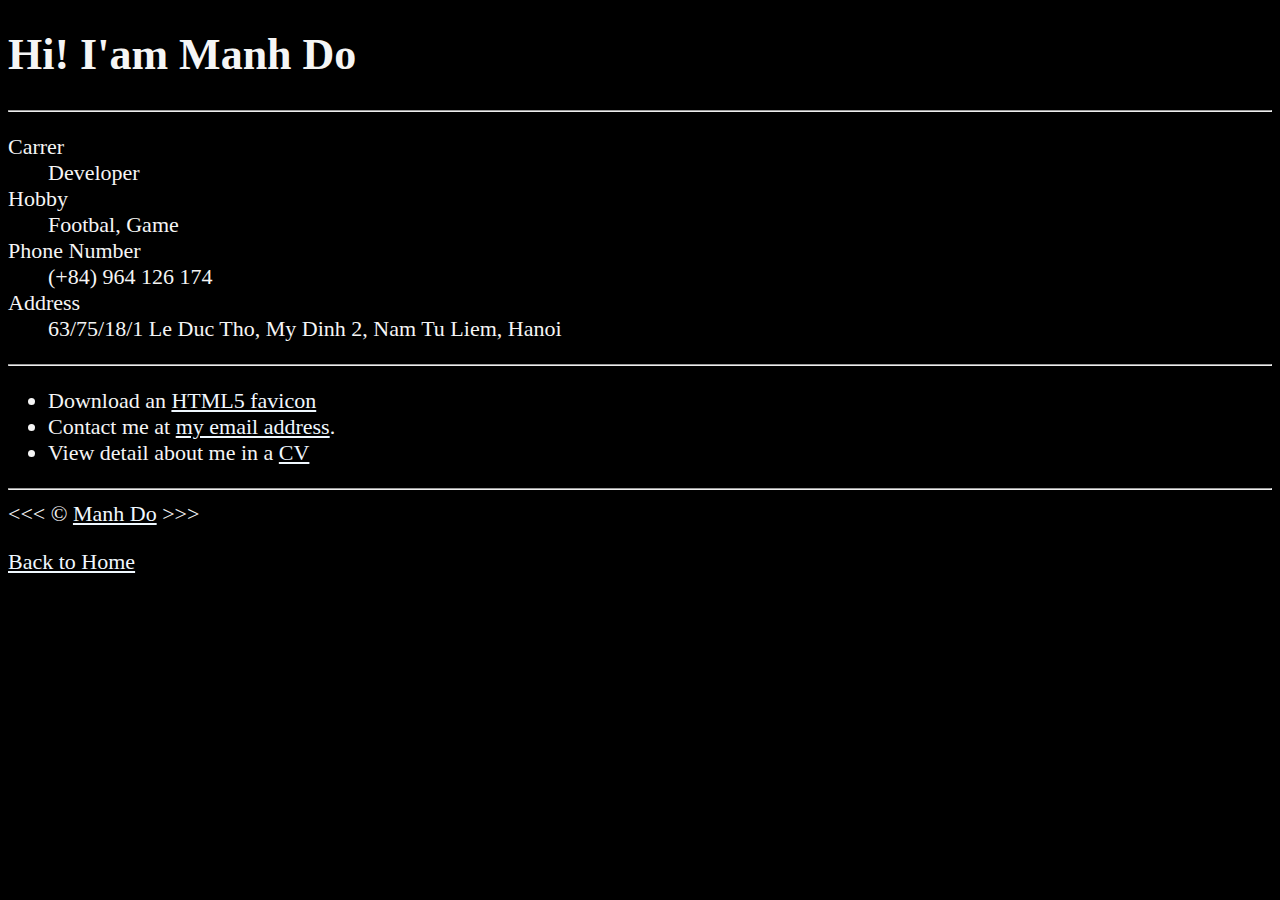
<file: 04_LESSON/about.html>
<!DOCTYPE html>
<html lang="en">
<head>
    <meta charset="UTF-8">
    <meta http-equiv="X-UA-Compatible" content="IE=edge">
    <meta name="author" content="Manh Do">
    <meta name="description" content="Hi! I'm Manh Do. This page is about me.">    
    <meta name="viewport" content="width=device-width, initial-scale=1.0">
    <title>About me</title>
    <link rel="icon" href="html5.png" type="image/x-icon">
    <link rel="stylesheet" href="main.css" type="text/css">       
</head>
<body>
    <h1>Hi! I'am Manh Do</h1>
    <hr>
    <dl>
        <dt>Carrer</dt>
        <dd>Developer</dd>

        <dt>Hobby</dt>
        <dd>Footbal, Game</dd>

        <dt>Phone Number</dt>
        <dd>(+84) 964 126 174</dd>

        <dt>Address</dt>
        <dd>63/75/18/1 Le Duc Tho, My Dinh 2, Nam Tu Liem, Hanoi</dd>
    </dl>
    <hr>
    <ul>
        <li>Download an <a href="html5.png" download>HTML5 favicon</a></li>

        <li>Contact me at <a href="mailto:random@gmail.com">my email address</a>.</li>
        <li>View detail about me in a <a href="https://www.google.com/" target="_blank">CV</a></li>
    </ul>
    <hr>
    &lt;&lt;&lt; &copy; <a href="about.html">Manh Do</a> &gt;&gt;&gt;
    <p>
        <a href="/">Back to Home</a>
    </p>
</body>
</html>
</file>
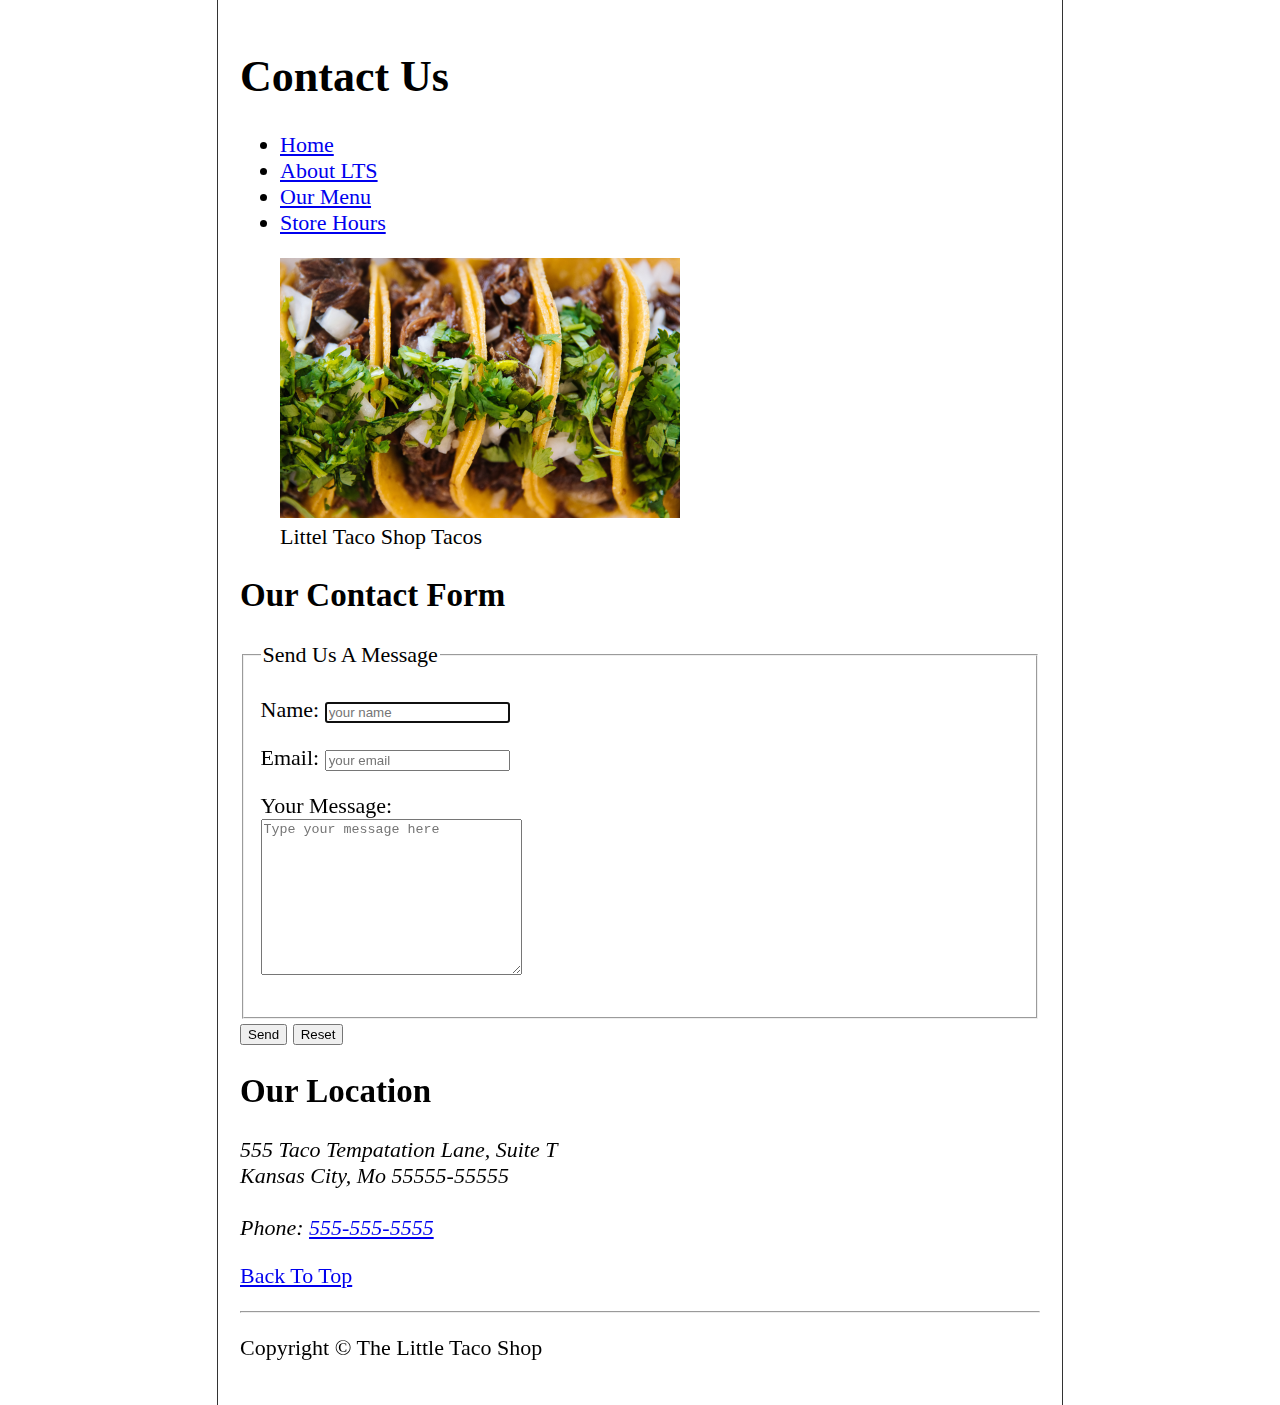
<file: 10_LESSON/contact.html>
<!DOCTYPE html>
<html lang="en">

<head>
    <meta charset="UTF-8">
    <!-- <meta http-equiv="X-UA-Compatible" content="IE=edge">
    <meta name="viewport" content="width=device-width, initial-scale=1.0"> -->
    <meta name="author" content="Manh Do">
    <meta name="description" content="Hi!, I'm Manh Do who am the owner this Shop">
    <link rel="stylesheet" href="css/style.css">
    <link rel="icon" href="favicon.ico">
    <title>LTS Shop</title>
</head>

<body>
    <header>
        <h1>Contact Us</h1>
        <nav aria-label="primary-navigation">
            <ul>
                <li>
                    <a href="index.html">Home</a>
                </li>
                <li>
                    <a href="/#about">About LTS</a>
                </li>
                <li>
                    <a href="/#menu">Our Menu</a>
                </li>
                <li>
                    <a href="hours.html">Store Hours</a>
                </li>
            </ul>
            <figure>
                <img src="img/tacos_close_up_400x260.png" width="400" height="260" alt="Tacos and Drink"
                    title="Littel Taco Shop Tacos">
                <figcaption>Littel Taco Shop Tacos</figcaption>
            </figure>
        </nav>
    </header>
    <main>
        <section>
            <h2>
                Our Contact Form
            </h2>
            <form action="https://httpbin.org/get" method="get">
                <fieldset>
                    <legend>
                        Send Us A Message
                    </legend>
                    <p>
                        <label for="name">Name:</label>
                        <input type="text" name="name" id="name" placeholder="your name" required autofocus>
                    </p>
    
                    <p>
                        <label for="email">Email:</label>
                        <input type="text" name="email" id="email" placeholder="your email" required>
                    </p>
                    <p>
                        <label for="message">Your Message:</label>
                        <br>
                        <textarea name="message" id="message" cols="30" rows="10"
                            placeholder="Type your message here"></textarea>
                    </p>
                </fieldset>
    
                <button type="submit">Send</button>
                <button type="reset">Reset</button>
            </form>
        </section>
        <section>
            <h2>
                Our Location
            </h2>
            <address>
                555 Taco Tempatation Lane, Suite T <br>
                Kansas City, Mo 55555-55555
                <br><br>
                Phone: <a href="tel:+5555555555">555-555-5555</a>
            </address>
        </section>
        <p>
            <a href="#">Back To Top</a>
        </p>        
    </main>
    <hr>
    <footer>
        <p>
            Copyright &copy; The Little Taco Shop
        </p>
    </footer>
</body>

</html>
</file>
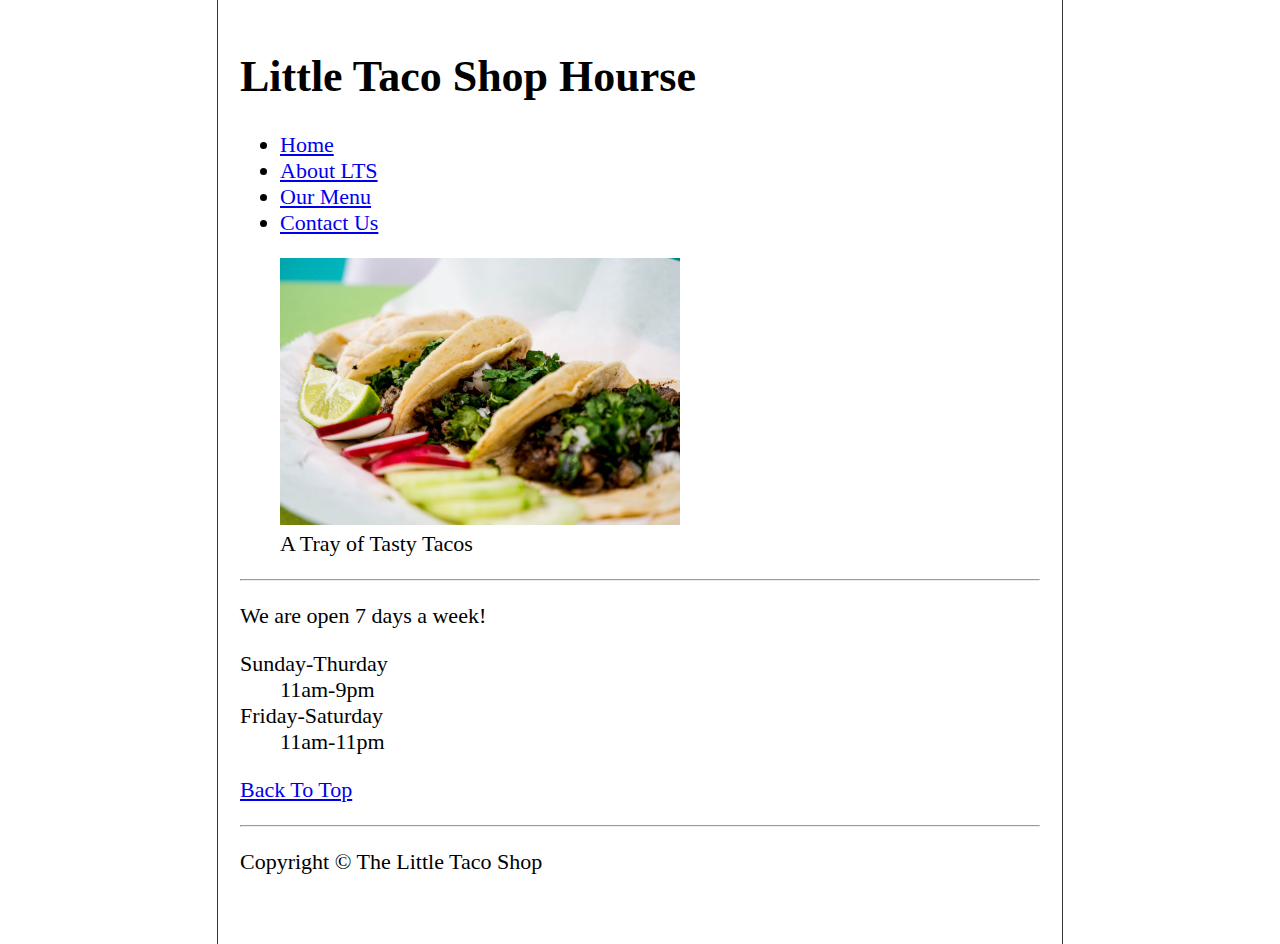
<file: 10_LESSON/hours.html>
<!DOCTYPE html>
<html lang="en">

<head>
    <meta charset="UTF-8">
    <!-- <meta http-equiv="X-UA-Compatible" content="IE=edge">
    <meta name="viewport" content="width=device-width, initial-scale=1.0"> -->
    <meta name="author" content="Manh Do">
    <meta name="description" content="Hi!, I'm Manh Do who am the owner this Shop">
    <link rel="stylesheet" href="css/style.css">
    <link rel="icon" href="favicon.ico">
    <title>LTS Shop</title>
</head>

<body>
    <header>
        <h1>Little Taco Shop Hourse</h1>
        <nav aria-label="primary-navigation">
            <ul>
                <li>
                    <a href="index.html">Home</a>
                </li>
                <li>
                    <a href="/#about">About LTS</a>
                </li>
                <li>
                    <a href="/#menu">Our Menu</a>
                </li>
                <li>
                    <a href="contact.html">Contact Us</a>
                </li>
            </ul>
            <figure>
                <img src="img/tacos_tray_400x267.png" width="400" height="267" alt="Tacos and Drink"
                    title="A Tray of Tasty Tacos">
                <figcaption>A Tray of Tasty Tacos</figcaption>
            </figure>
        </nav>
    </header>
    <hr>
    <main>
        <p>
            We are open 7 days a week!
        </p>
        <dl>
            <dt>
                Sunday-Thurday
            </dt>
            <dd>
                11am-9pm
            </dd>
            <dt>
                Friday-Saturday
            </dt>
            <dd>
                11am-11pm
            </dd>
        </dl>
        <p>
            <a href="#">Back To Top</a>
        </p>        
    </main>
    <hr>
    <footer>
        <p>
            Copyright &copy; The Little Taco Shop
        </p>
    </footer>
</body>

</html>
</file>
<file: 01_LESSON/main.css>
html {
    font-size: 22px;
}

body {
    background-color: black;
    color: whitesmoke;
}
</file>
<file: 04_LESSON/main.css>
html {
    font-size: 22px;
}

body {
    background-color: black;
    color: whitesmoke;
}

/* thay doi mau sac cua the lien ket */
a {
    color: aliceblue;
}

a:visited {
    color: lightgray;
}

a:hover, a:active {
    color: #eee;
}
</file>
<file: 07_LESSON/main.css>
html {
    font-size: 22px;
}

body {
    background-color: black;
    color: whitesmoke;
}

/* thay doi mau sac cua the lien ket */
a {
    color: aliceblue;
}

a:visited {
    color: lightgray;
}

a:hover, a:active {
    color: #eee;
}
</file>
<file: 08_LESSON/main.css>
html {
    font-size: 22px;
}

body {
    background-color: black;
    color: whitesmoke;
}

/* thay doi mau sac cua the lien ket */
a {
    color: aliceblue;
}

a:visited {
    color: lightgray;
}

a:hover, a:active {
    color: #eee;
}

/* css for table */

table, tr, th, td, caption {
    border: 1px solid #eee;
    font-family: 'Courier New', Courier, monospace;
    border-collapse: collapse;
    padding: 0.5rem;
}
</file>
<file: 09_LESSON/main.css>
html {
    font-size: 22px;
}

body {
    background-color: black;
    color: whitesmoke;
}

/* thay doi mau sac cua the lien ket */
a {
    color: aliceblue;
}

a:visited {
    color: lightgray;
}

a:hover, a:active {
    color: #eee;
}

/* css for table */

table, tr, th, td, caption {
    border: 1px solid #eee;
    font-family: 'Courier New', Courier, monospace;
    border-collapse: collapse;
    padding: 0.5rem;
}
</file>
<file: 10_LESSON/css/style.css>
html {
    font-size: 22px;
}

body {
    min-height: 100vh;
    max-width: 800px;
    margin: 0 auto;
    padding: 1rem;
    border-left: 1px solid #333;
    border-right: 1px solid #333;
}

th, td, caption {
    border: 1px solid #333;
    font-family: 'Courier New', Courier, monospace;
    border-collapse: separate;
    padding: 0.5rem;
}
</file>
